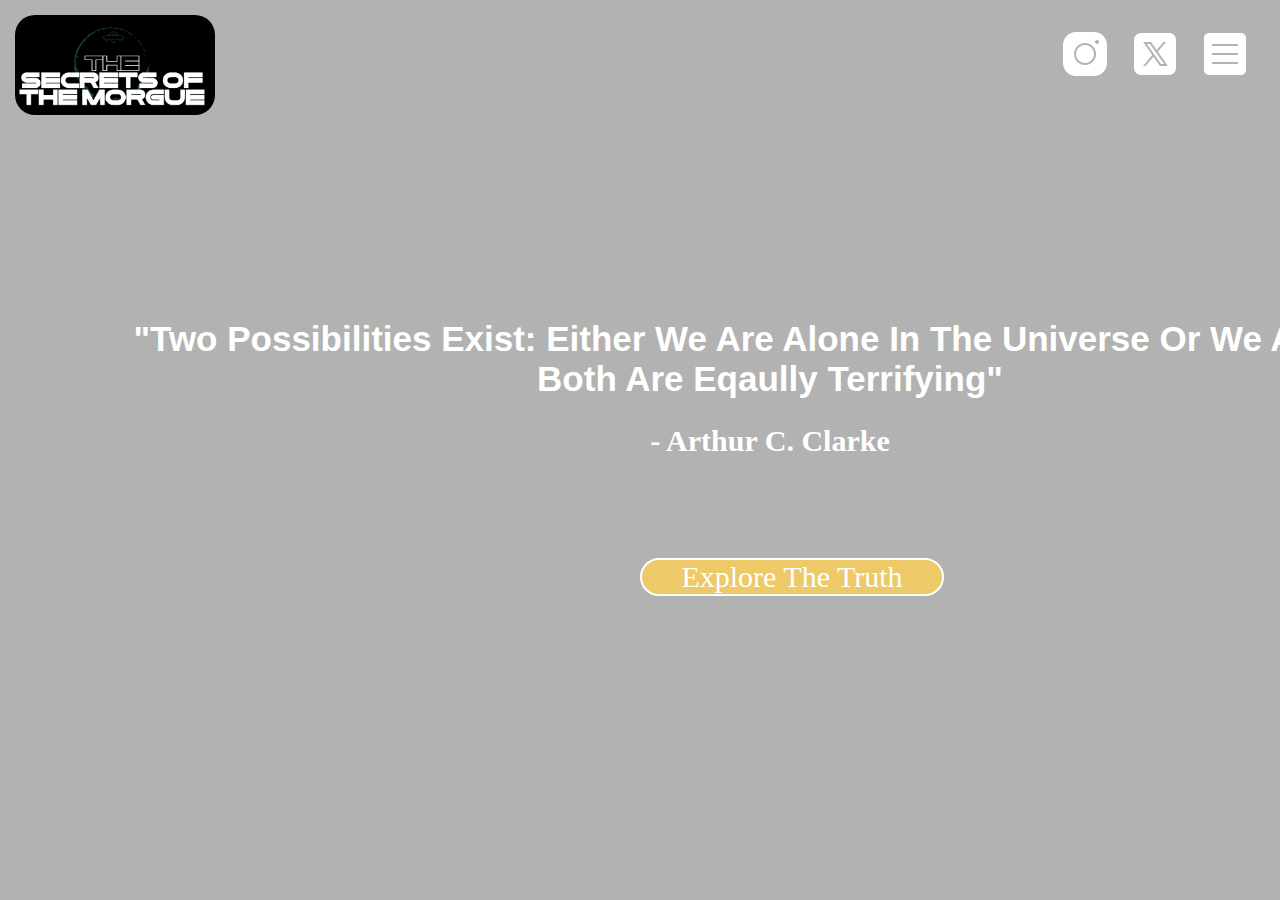
<file: index.html>
<!DOCTYPE html>
<html lang="en">

<head>
    <link type="text/css" rel="stylesheet" href="./css-files/index.css">
    <link rel="preconnect" href="https://fonts.gstatic.com" crossorigin>
    <meta charset="UTF-8">
    <meta name="Home Page The Secrets Of The Morgue" content="width=device-width, initial-scale=1.0">
    <meta name="author" content="AKB">
    <title>Home Page The Secrets Of The Morgue</title>
</head>

<body>
    <header class="header-index-only">
        <div class="header-logo">
            <a href="./index.html"><img src="./media/logo.png" alt=""></a>
        </div>
        <div class="header-left-side">
            <div id="instagram-icon-header">
                <a href="https://www.instagram.com/ameliakbujar/" target="_blank"><img src="./media/icons/new-instagram.png" alt=""></a>
            </div>
            <div id="x-icon-header">
                <a href="https://x.com/AmeliaBujar" target="_blank"><img src="./media/icons/new-x.png" alt=""></a>
            </div>
            <div id="menu-icon-header">
                <div class="flex-menu">
                    <!--Menu Code-->
                    <div id="mymenu" class="menubar">
                        <a href="javascript:void(0)" class="closebtn" onclick="closeNav()"><img src="./media/icons/new-exit.png" alt="Exit Menu Icon"></a>
                        <h1>The Secrets Of The Morgue</h1>
                        <a href="./index.html">Home Page</a>
                        <br>
                        <a href="./html-files/all-posts.html">All Posts</a>
                        <br>
                        <a href="./html-files/about.html">About</a>
                        <br>
                        <a href="./html-files/contact.html">Contact</a>
                    </div>
                    <span style="font-size:30px;cursor:pointer" onclick="openNav()"><img src="./media/icons/new-menu.png" alt="Hamburger Menu Icon"></span>
                </div>
            </div>
        </div>
    </header>

    <main class="index-only-body">
        <article class="big-header-index-only">
            <h1>"Two Possibilities Exist: Either We Are Alone In The Universe Or We Are Not. Both Are Eqaully Terrifying"</h1>
            <h2>- Arthur C. Clarke</h2>
        </article>

        <section class="link-to-all-posts-index-only">
            <a href="./html-files/all-posts.html">Explore The Truth</a>
        </section>
    </main>
    
</body>

<script src="./js-files/menu.js"></script>
</html>
</file>
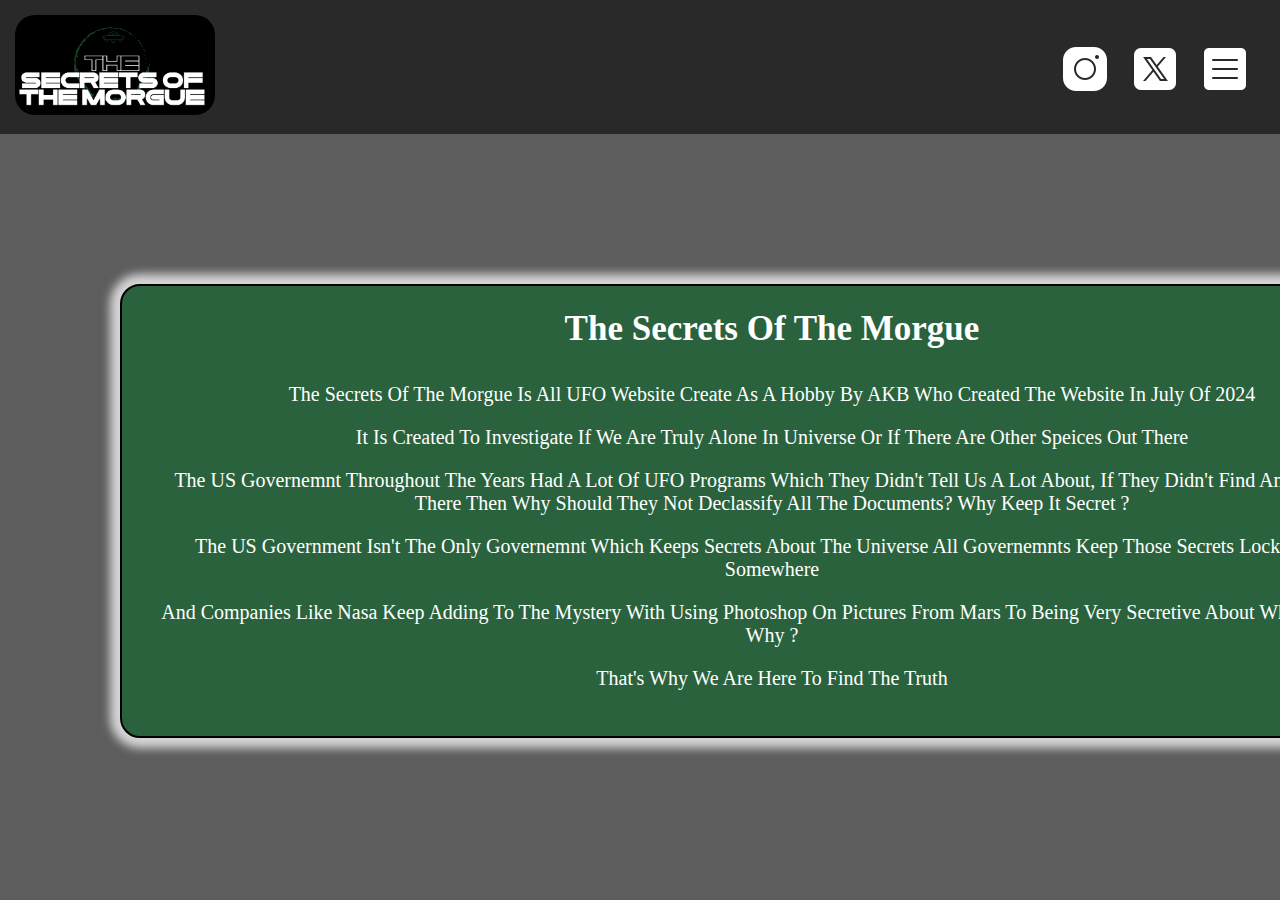
<file: html-files/about.html>
<!DOCTYPE html>
<html lang="en">

<head>
    <link type="text/css" rel="stylesheet" href="../css-files/header-footer.css">
    <link type="text/css" rel="stylesheet" href="../css-files/about.css">
    <link rel="preconnect" href="https://fonts.gstatic.com" crossorigin>
    <meta charset="UTF-8">
    <meta name="About Page The Secrets Of The Morgue" content="width=device-width, initial-scale=1.0">
    <meta name="author" content="AKB">
    <title>About Page The Secrets Of The Morgue</title>
</head>

<body>

<header class="header-other-sides">
    <div class="header-logo">
        <a href="../index.html"><img src="../media/logo.png" alt=""></a>
    </div>
    <div class="header-left-side">
        <div id="instagram-icon-header">
            <a href="https://www.instagram.com/ameliakbujar/" target="_blank"><img src="../media/icons/new-instagram.png" alt=""></a>
        </div>
        <div id="x-icon-header">
            <a href="https://x.com/AmeliaBujar" target="_blank"><img src="../media/icons/new-x.png" alt=""></a>
        </div>
        <div id="menu-icon-header">
            <div class="flex-menu">
                <!--Menu Code-->
                <div id="mymenu" class="menubar">
                    <a href="javascript:void(0)" class="closebtn" onclick="closeNav()"><img src="../media/icons/new-exit.png" alt="Exit Menu Icon"></a>
                    <h1>The Secrets Of The Morgue</h1>
                    <a href="../index.html">Home Page</a>
                    <br>
                    <a href="./all-posts.html">All Posts</a>
                    <br>
                    <a href="./about.html">About</a>
                    <br>
                    <a href="./contact.html">Contact</a>
                </div>
                <span style="font-size:30px;cursor:pointer" onclick="openNav()"><img src="../media/icons/new-menu.png" alt="Hamburger Menu Icon"></span>
            </div>
        </div>
    </div>
</header>

<main class="body-section">
    <article class="about-section-about-page">
        <h1>The Secrets Of The Morgue</h1>
        <p>The Secrets Of The Morgue Is All UFO Website Create As A Hobby By AKB Who Created The Website In July Of 2024</p>
        <p>It Is Created To Investigate If We Are Truly Alone In Universe Or If There Are Other Speices Out There</p>
        <p>The US Governemnt Throughout The Years Had A Lot Of UFO Programs Which They Didn't Tell Us A Lot About, If They Didn't Find Anything Out There Then Why Should They Not Declassify All The Documents? Why Keep It Secret ?</p>
        <p>The US Government Isn't The Only Governemnt Which Keeps Secrets About The Universe All Governemnts Keep Those Secrets Locked Away Somewhere</p>
        <p>And Companies Like Nasa Keep Adding To The Mystery With Using Photoshop On Pictures From Mars To Being Very Secretive About What They Do. Why ?</p>
        <p>That's Why We Are Here To Find The Truth</p>
    </article>
</main>

<footer class="body-footer">
    <div id="option-one"
</footer>
    
</body>
<script src="../js-files/menu.js"></script>
</html>
</file>
<file: css-files/index.css>
/* MENU CODE */
#mymenu {
    width: 0;
  }
  
  .menubar {
    height: 100%;
    width: 100%;
    position: absolute;
    z-index: 1;
    top: 0;
    left: 0;
    background-color: #000000;
    overflow-x: hidden;
    transition: 0.5s;
    padding-top: 50px;
    text-align: center;
  }

  #mymenu img {
    width: 55px;
    height: 55px;
    margin-top: 30px;
  }
  
  .menubar a {
    padding: 8px 8px 8px 32px;
    display: block;
    transition: 0.3s;
    text-decoration: none;
    color: #ffffff;
    font-size: 30px;
  }

  .menubar h1 {
    margin: 50px 0px 30px 20px;
    color: #edc967;
  }
  
  .menubar {
    line-height: 22px;
  }
  
  .closebtn {
    position: absolute;
    top: 0;
    right: 25px;
    font-size: 36px;
  }

/* END MENU CODE */

/* HEADER CODE */
.header-logo img {
    width: 200px;
    height: 100px;
    border-radius: 20px;
    margin: 15px 0px 0px 15px;
}

.header-left-side {
    float: right;
    display: flex;
    margin: -90px 30px 0px 0px;
}

#x-icon-header {
    margin: 0px 20px 0px 20px;
}

/* END HEADER CODE */

/* BODY CODE */
body {
    margin: 0;
    padding: 0;
    background-size: cover;
    background-position: center;
    background-attachment: fixed;
    background-image: linear-gradient(rgba(0, 0, 0, 0.3), rgba(0, 0, 0, 0.3)), url('https://images.unsplash.com/photo-1584263029218-b457ee14128c?q=80&w=3299&auto=format&fit=crop&ixlib=rb-4.0.3&ixid=M3wxMjA3fDB8MHxwaG90by1wYWdlfHx8fGVufDB8fHx8fA%3D%3D')
}

.big-header-index-only h1 {
    font-family: "Anton", sans-serif;
    font-size: 35px;
}

.big-header-index-only h2 {
    font-family: "Edu AU VIC WA NT Hand", cursive;
    font-size: 30px;
}

.big-header-index-only {
    width: 1300px;
    margin: 200px 0px 0px 120px;
}

.big-header-index-only, .link-to-all-posts-index-only {
    text-align: center;
}

.big-header-index-only, .link-to-all-posts-index-only a {
    color: #ffffff;
}

.link-to-all-posts-index-only {
    border: 2px solid #ffffff;
}

.link-to-all-posts-index-only {
    background-color: #edc967;
    width: 300px;
    border-radius: 20px;
    margin-left: 640px;
    margin-top: 100px;
}

.link-to-all-posts-index-only a {
    text-decoration: none;
    font-size: 30px;
}

/* HOVER EFFECT */
.link-to-all-posts-index-only:hover {
    background-color: #926f34;
    box-shadow: 0px 0px 10px 10px #ffffff;
    border: 2px solid #000000;
}
</file>
<file: css-files/header-footer.css>
/* MENU CODE */
#mymenu {
  width: 0;
}

.menubar {
  height: 100%;
  width: 100%;
  position: absolute;
  z-index: 1;
  top: 0;
  left: 0;
  background-color: #5d5d5d;
  overflow-x: hidden;
  transition: 0.5s;
  padding-top: 50px;
  text-align: center;
}

#mymenu img {
  width: 55px;
  height: 55px;
  margin-top: 30px;
}

.menubar a {
  padding: 8px 8px 8px 32px;
  display: block;
  transition: 0.3s;
  text-decoration: none;
  color: #2a623d;
  font-size: 30px;
}

.menubar h1 {
  margin: 50px 0px 30px 20px;
  color: #ffffff;
}

.menubar {
  line-height: 22px;
}

.closebtn {
  position: absolute;
  top: 0;
  right: 25px;
  font-size: 36px;
}

/* END MENU CODE */

.header-other-sides {
    background-color: rgba(0, 0, 0, 0.56);
    backdrop-filter: blur(50px);
}

.header-logo img {
  width: 200px;
  height: 100px;
  border-radius: 20px;
  margin: 15px 0px 15px 15px;
}

.header-left-side {
  float: right;
  display: flex;
  margin: -90px 30px 0px 0px;
}

#x-icon-header {
  margin: 0px 20px 0px 20px;
}

body {
  margin: 0;
  padding: 0;
  background-color: #5d5d5d;
  background-size: cover;
  background-position: center;
  background-attachment: fixed;
}
</file>
<file: css-files/about.css>
.about-section-about-page {
    background-color: #2a623d;
    width: 1300px;
    color: #ffffff;
    margin: 150px 0px 0px 120px;
    border-radius: 20px;
    height: 450px;
    text-align: center;
    border: 2px solid #000000;
    box-shadow: 0px 0px 10px 10px #d7d6d6;
}

.about-section-about-page h1 {
    font-size: 35px;
    padding-bottom: 10px;
}

.about-section-about-page p {
    font-size: 20px;
    padding: 0px 30px 00px 30px;
}

.about-section-about-page h1:hover, .about-section-about-page p:hover {
    color: #926f34;
}
</file>
